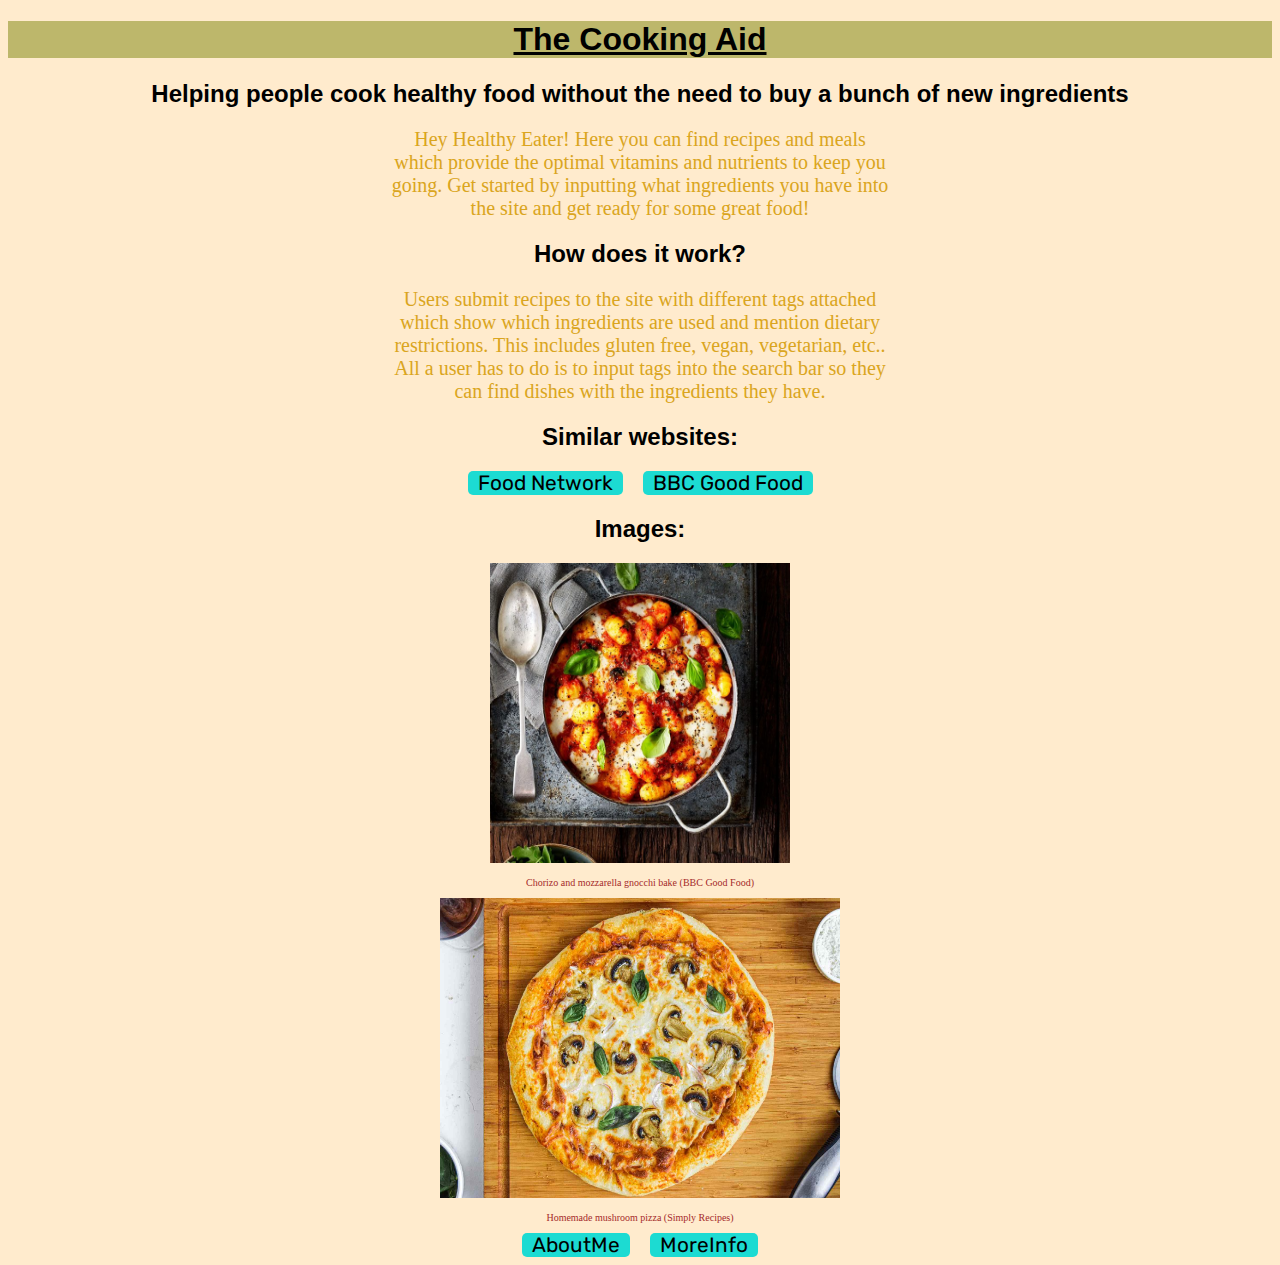
<file: index.html>
<!DOCTYPE html>
<html>
  <head>
    <link rel="stylesheet" href="style.css" />
    <title>The Cooking Aid</title>
  </head>
  <body style="background-color: blanchedalmond">
    <u>
      <h1
        style="
          background-color: darkkhaki;
          font-family: Impact, Haettenschweiler, 'Arial Narrow Bold', sans-serif;
        "
      >
        The Cooking Aid
      </h1>
    </u>
    <h2
      style="
        font-family: Impact, Haettenschweiler, 'Arial Narrow Bold', sans-serif;
      "
    >
      Helping people cook healthy food without the need to buy a bunch of new
      ingredients
    </h2>
    <p style="color: goldenrod">
      Hey Healthy Eater! Here you can find recipes and meals which provide the
      optimal vitamins and nutrients to keep you going. Get started by inputting
      what ingredients you have into the site and get ready for some great food!
    </p>
    <h2
      style="
        font-family: Impact, Haettenschweiler, 'Arial Narrow Bold', sans-serif;
      "
    >
      How does it work?
    </h2>
    <p style="color: goldenrod">
      Users submit recipes to the site with different tags attached which show
      which ingredients are used and mention dietary restrictions. This includes
      gluten free, vegan, vegetarian, etc.. All a user has to do is to input
      tags into the search bar so they can find dishes with the ingredients they
      have.
    </p>
    <h2
      style="
        font-family: Impact, Haettenschweiler, 'Arial Narrow Bold', sans-serif;
      "
    >
      Similar websites:
    </h2>
    <div class="buttons">
      <a href="https://www.foodnetwork.com/" class="button" target="_blank">Food Network</a>

      <a href="https://www.bbcgoodfood.com/" class="button" target="_blank">BBC Good Food</a>
    </div>
    <h2
      style="
        font-family: Impact, Haettenschweiler, 'Arial Narrow Bold', sans-serif;
      "
    >
      Images:
    </h2>
    <div class="foodpics">
      <img
        src="assets/gnocchi.jpg"
        alt="Chorizo and mozzarella gnocchi bake"
        class="spin"
        width="300"
        height="300"
      />

      <p style="font-size: x-small; color: brown">
        Chorizo and mozzarella gnocchi bake (BBC Good Food)
      </p>

      <img
        src="assets/pizza.jpg"
        alt="Homemade pizza recipe"
        class="spin"
        width="400"
        height="300"
      />
    </div>

    <p style="font-size: x-small; color: brown">
      Homemade mushroom pizza (Simply Recipes)
    </p>
    <div class="buttons">
      <a href="subpages/aboutMe/aboutMe.html" class="button">AboutMe</a>
      <a href="subpages/moreInfo/moreInfo.html" class="button">MoreInfo</a>
    </div>
  </body>
</html>
</file>
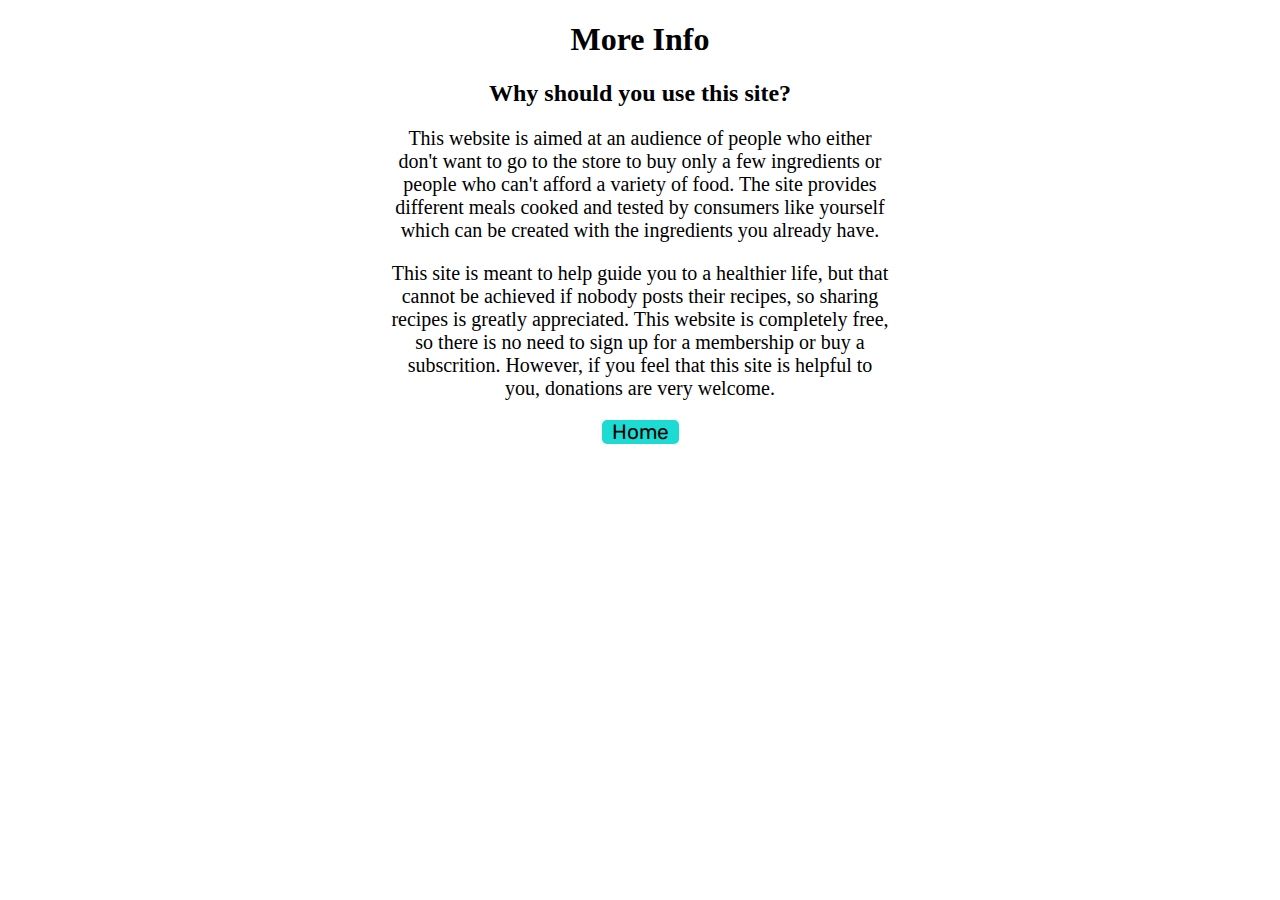
<file: subpages/MoreInfo/MoreInfo.HTML>
<!DOCTYPE html>
<html>
  <head>
    <title>More Info</title>
    <link rel="stylesheet" href="../../Style.CSS" />
    <link rel="stylesheet" href="./MoreInfo.html.css" />
  </head>
  <body>
    <!-- <style>
      h1 {
        color: aliceblue;
        text-align: center;
        font-family: Georgia, "Times New Roman", Times, serif;
      }
    </style>
  </head>
  <body style="background-color: brown">
    <style>
      p {
        color: azure;
        text-align: center;
        font-family: Georgia, "Times New Roman", Times, serif;
      }
    </style>
    <style>
      h2 {
        color: aquamarine;
        font-family: Georgia, "Times New Roman", Times, serif;
        text-align: center;
      }
    </style> -->
    <h1>More Info</h1>
    <h2>Why should you use this site?</h2>
    <p>
      This website is aimed at an audience of people who either don't want to
      go to the store to buy only a few ingredients or people who can't afford
      a variety of food. The site provides different meals cooked and tested
      by consumers like yourself which can be created with the ingredients
      you already have.
    </p>
    <p>
      This site is meant to help guide you to a healthier life, but that cannot
      be achieved if nobody posts their recipes, so sharing recipes is greatly
      appreciated. This website is completely free, so there is no need to
      sign up for a membership or buy a subscrition. However, if you feel
      that this site is helpful to you, donations are very welcome.
    </p>
     
    <div class="buttons">
      <a class="button" href ="../../index.html">Home</a>
    </div>
  </body>
</html>
</file>
<file: style.css>
@import url("https://fonts.googleapis.com/css2?family=Rubik:ital,wght@0,300;0,400;1,500&display=swap%27");
*{
    text-align: center;
}
p {
    max-width: 500px;
    text-align: center;
    margin-left: auto;
    margin-right: auto;
    font-size: 20px;
}
.button {
    text-decoration: none;
    margin-left: 10px;
    margin-right: 10px;
    padding-left: 10px;
    padding-right: 10px;
    color: black;
    background-color: rgb(28, 219, 210);
    border-radius: 5px;
    font-size: 1.3rem;
    transition: transform  .2s;
    max-width: fit-content;
    font-family: 'Rubik', sans-serif;
    align-content: center;
}
.button:hover   {
    transform: scale(1.2);
    cursor: pointer;
}
.buttons {
    text-align: center;
    display: flex;
    justify-content: center;
}
.foodpics {
    display: block;
    justify-content: center;
    align-items: center;
}
.spin {
    transition: transform 3.1s;
}
.spin:hover {
    transform: rotate(360deg) scale(1.02);
}
</file>
<file: Style.CSS>
@import url("https://fonts.googleapis.com/css2?family=Rubik:ital,wght@0,300;0,400;1,500&display=swap%27");
*{
    text-align: center;
}
p {
    max-width: 500px;
    text-align: center;
    margin-left: auto;
    margin-right: auto;
    font-size: 20px;
}
.button {
    text-decoration: none;
    margin-left: 10px;
    margin-right: 10px;
    padding-left: 10px;
    padding-right: 10px;
    color: black;
    background-color: rgb(28, 219, 210);
    border-radius: 5px;
    font-size: 1.3rem;
    transition: transform  .2s;
    max-width: fit-content;
    font-family: 'Rubik', sans-serif;
    align-content: center;
}
.button:hover   {
    transform: scale(1.2);
    cursor: pointer;
}
.buttons {
    text-align: center;
    display: flex;
    justify-content: center;
}
.foodpics {
    display: block;
    justify-content: center;
    align-items: center;
}
.spin {
    transition: transform 3.1s;
}
.spin:hover {
    transform: rotate(360deg) scale(1.02);
}
</file>
<file: subpages/MoreInfo/MoreInfo.html.css>
p {
    max-width: 500px;
    text-align: center;
    margin-left: auto;
    margin-right: auto;
    font-size: 20px;
}
</file>
